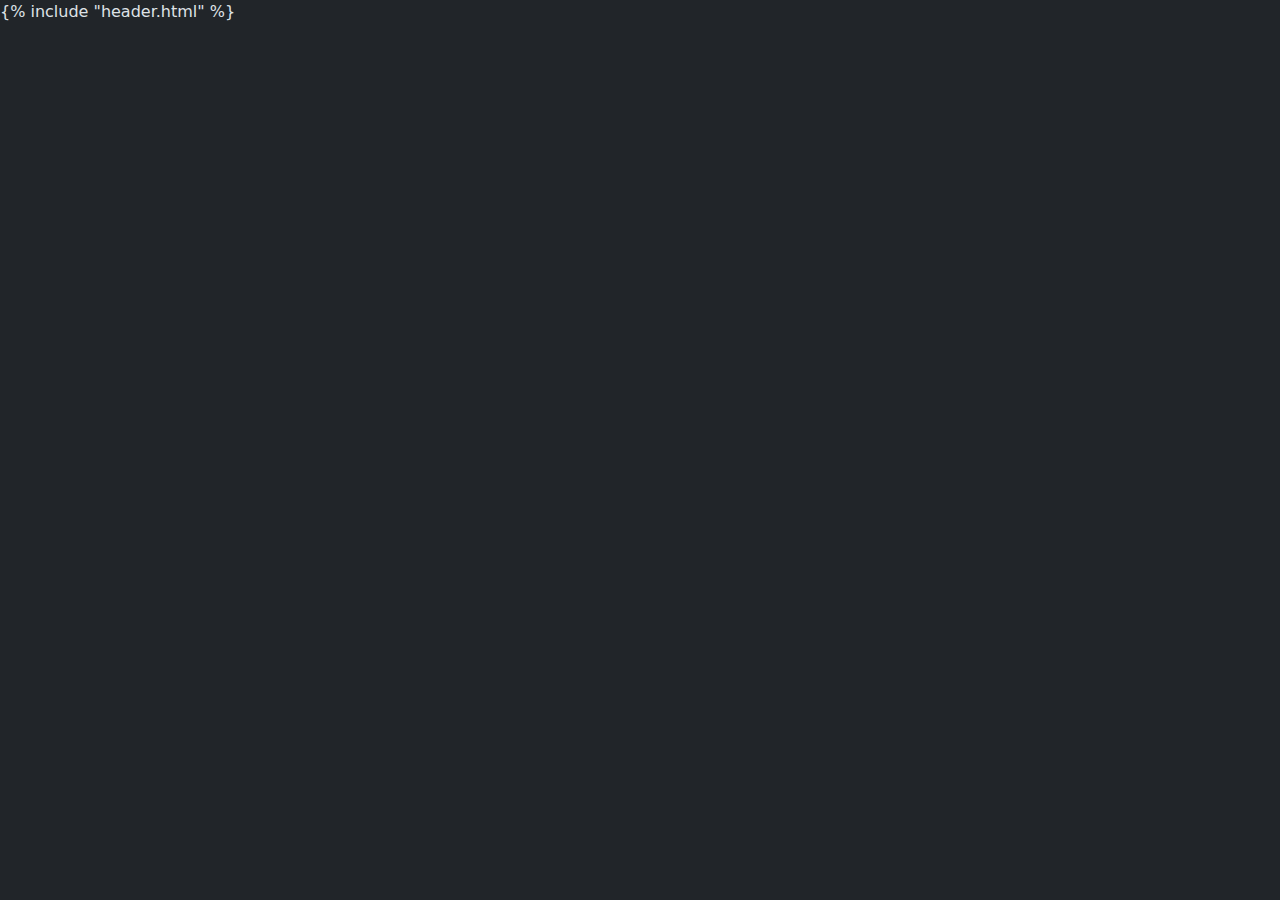
<file: templates/images.html>
<!doctype html>
<html lang="en" data-bs-theme="dark">
  <head>
    <meta charset="utf-8">
    <meta name="viewport" content="width=device-width, initial-scale=1">
    <title>AllSky SQM</title>
    <link href="https://cdn.jsdelivr.net/npm/bootstrap@5.3.3/dist/css/bootstrap.min.css" rel="stylesheet" integrity="sha384-QWTKZyjpPEjISv5WaRU9OFeRpok6YctnYmDr5pNlyT2bRjXh0JMhjY6hW+ALEwIH" crossorigin="anonymous">
  </head>
  <body>
    {% include "header.html" %}
    <div>
      
    </div>
    <script src="https://cdn.jsdelivr.net/npm/bootstrap@5.3.3/dist/js/bootstrap.bundle.min.js" integrity="sha384-YvpcrYf0tY3lHB60NNkmXc5s9fDVZLESaAA55NDzOxhy9GkcIdslK1eN7N6jIeHz" crossorigin="anonymous"></script>
  </body>
</html>
</file>
